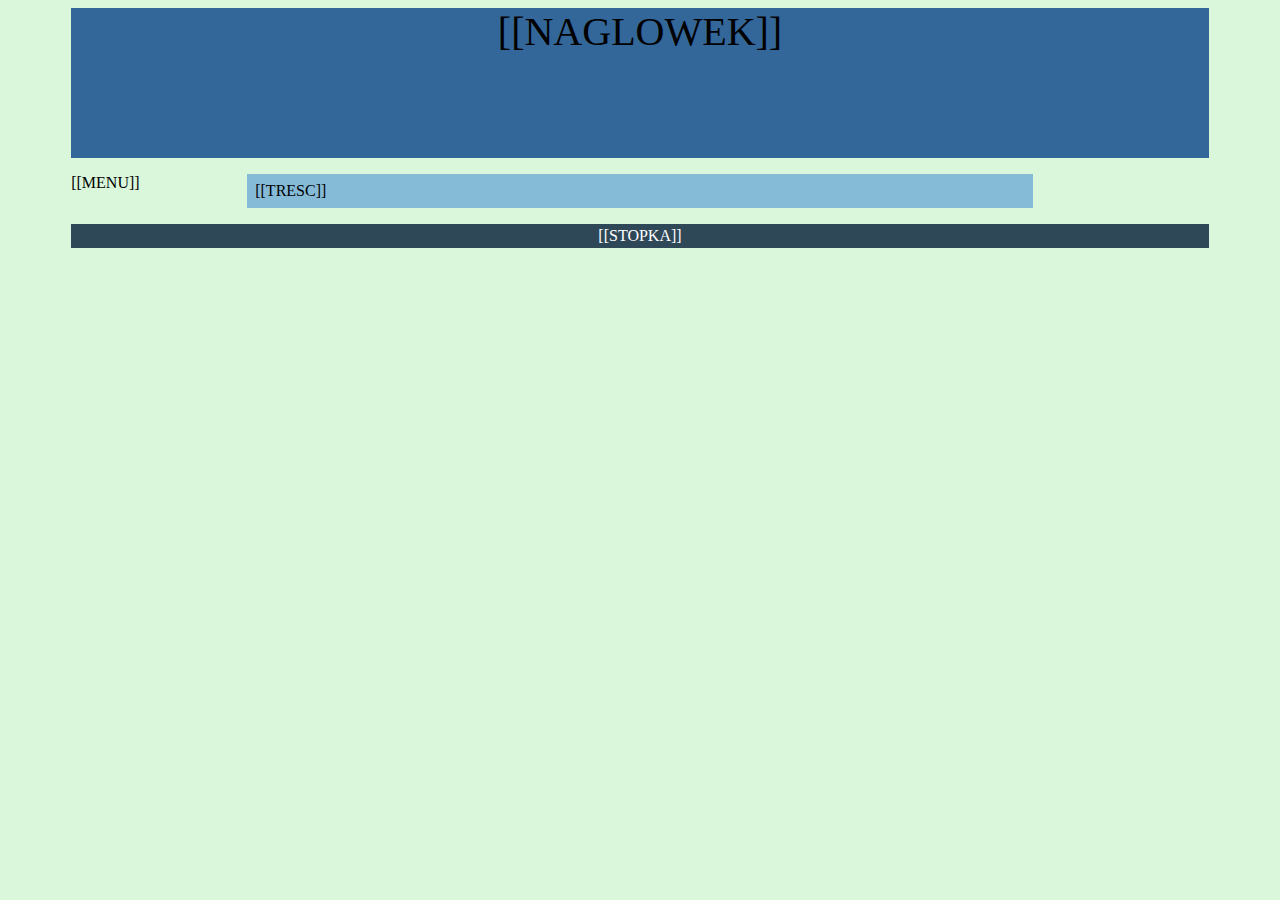
<file: strona/widoki/index.html>
<!DOCTYPE html>
<html>
<head>
    <meta charset="UTF-8" name="viewport" content="width=device-width, initial-scale=1"/>
    <title>TI-Lab11</title>
    <link rel="stylesheet" type="text/css" href="../styl.css"/>
    <script type="text/javascript" src="../skrypt.js"></script>
</head>
<body onload="funkcje(); zegarek(); setInterval(zegarek, 1000);">
<div id="kontener">
    <div id="naglowek">
        [[NAGLOWEK]]
    </div>
    <div id="srodek">
        <div id="menu">
            [[MENU]]
        </div>
        <div id="tresc">
            [[TRESC]]
        </div>
    </div>
    <div id="stopka">
        [[STOPKA]]
    </div>
</div>
</body>
</html>
</file>
<file: strona/styl.css>
@charset "UTF-8";

html {
    background: #DAF7DC;
}

#kontener {
    width: 90%;
    margin: auto;
    font-family: "Tahoma", "sans-serif";
    font-size: 1rem;
}

#naglowek {
    width: 100%;
    background: #336699;
    text-align: center;
    font-size: 2.5rem;
    height: 150px;
}

#naglowek h1 {
    margin: 0;
    padding-top: 1rem;
}

#srodek {
    margin-top: 1rem;
}

#stopka {
    clear: both;
    background: #2F4858;
    color: white;
    padding: 0.2rem;
    text-align: center;
}

#menu {
    width: 10rem;
    float: left;
    margin-bottom: 1rem;
}

#newsy {
    width: 10rem;
    float : right;
    /*float: top;*/
    margin-bottom: 1rem;
    background: #336699;
    padding: 0 0.3rem 0.3rem;
}

#news1 {
    border-style: solid;
    border-width: thin;
    background: #86BBD8;
    padding: 0.2rem;
}

#news2 {
    border-style: solid;
    border-width: thin;
    background: #86BBD8;
    padding: 0.2rem;
}


#tresc {
    background: #86BBD8;
    text-align: justify;
    padding: 0.5rem;
    margin-left: 11rem;
    margin-right: 11rem;
    margin-bottom: 1rem;
}

#menu ul {
    margin: 0;
    padding: 0;
}

#menu li {
    list-style: none;
    font-size: 90%;
}
#menu a {
    text-decoration: none;
    color: white;
    background: #2F4858;
    padding: 0.3rem;
    margin-bottom: 0.5rem;
    display: block;
    text-align: center;
    transition: all 0.5s ease-in-out;
}

#menu a:hover {
    color: black;
    background: #86BBD8;
}

@media only screen and (max-width: 800px) {
    #menu {
        width: 100%;
        padding: 0;
    }

    #tresc {
        margin-left: 0;
        clear: both;
    }

    #newsy {
        width: 100%;
        text-align: center;
    }

    #kontener {
        min-width: 320px;
        width: 100%;
    }
}
</file>
